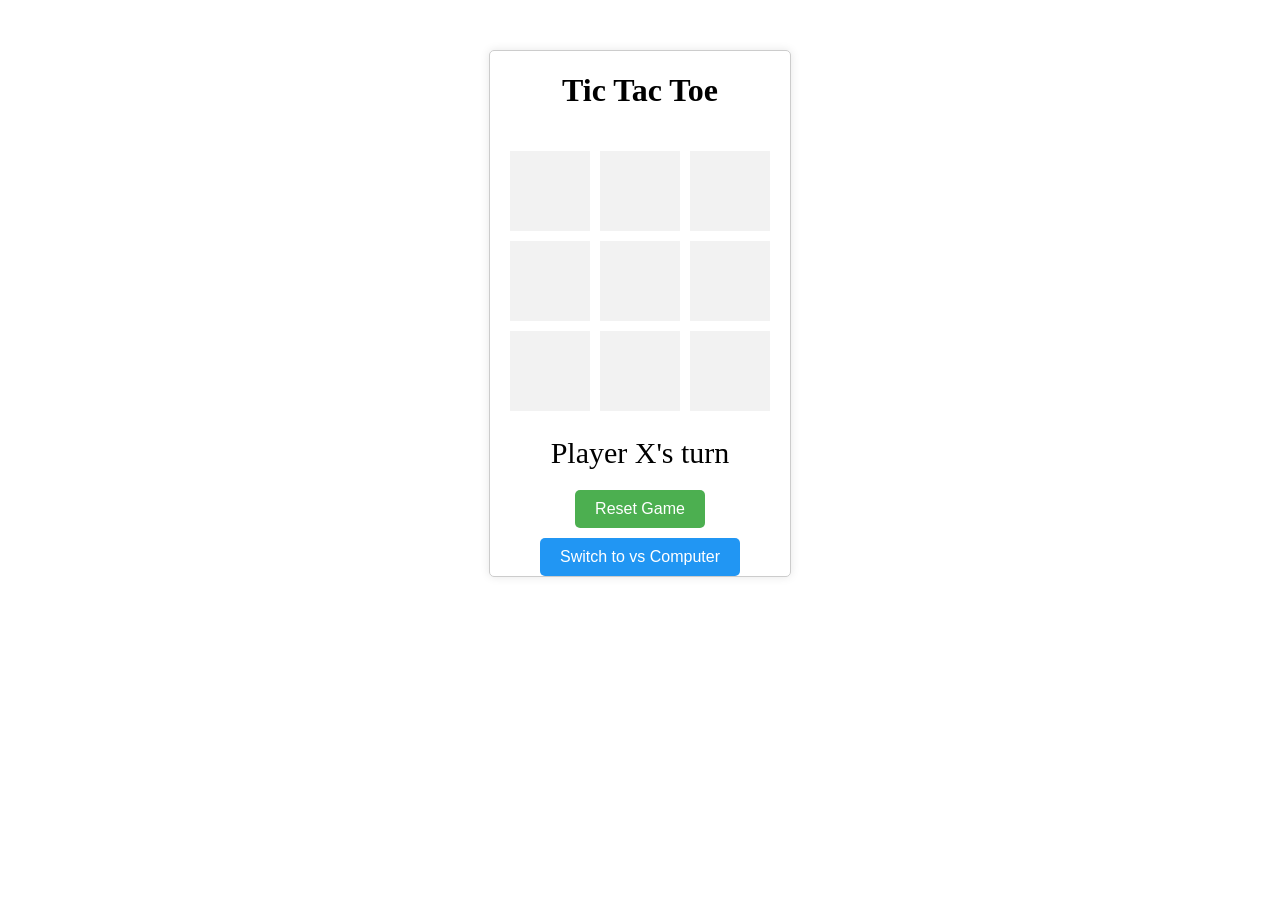
<file: tick-tac-toe.html>
<!DOCTYPE html>
<html lang="en">
<head>
    <meta charset="UTF-8">
    <meta name="viewport" content="width=device-width, initial-scale=1.0">
    <title>TTT</title>
</head>
<style>
    .game {
        width: 300px;
        margin: 50px auto;
        border: 1px solid #ccc;
        border-radius: 5px;
        box-shadow: 0 0 10px rgba(0, 0, 0, 0.1);
        text-align: center;
    }


    .board{
        display: grid;
        grid-template-columns: repeat(3, 1fr);
        gap: 10px;
        padding: 20px;
    }



    .cell{
        width: 80px;
        height: 80px;
        background-color: #f2f2f2;
        display: flex;
        align-items: center;
        justify-content: center;
        font-size: 24px;
        cursor: pointer;
    }

    .cell:active{
        transform: translateY(5px)
    }


    .cell:hover{
        background-color: #e0dddd ;
    }


    .result {
        font-size: 30px;
        margin-top: 5px;
    }


    .reset-btn {
        margin-top: 20px;
        padding: 10px 20px;
        font-size: 16px;
        cursor: pointer;
        background-color: #4CAF50;
        color: white;
        border: none;
        border-radius: 5px;
    }

    .reset-btn:hover {
        background-color: #45a049;
    }

    .mode-btn {
        margin-top: 10px;
        padding: 10px 20px;
        font-size: 16px;
        cursor: pointer;
        background-color: #2196F3;
        color: white;
        border: none;
        border-radius: 5px;
    }

    .mode-btn:hover {
        background-color: #0b7dda;
    }

    
</style>
<body>
    <div class="game">
        <h1>Tic Tac Toe</h1>
        <div class="board" id="board">
            <div class="cell" data-index="0"></div>
            <div class="cell" data-index="1"></div>
            <div class="cell" data-index="2"></div>
            <div class="cell" data-index="3"></div>
            <div class="cell" data-index="4"></div>
            <div class="cell" data-index="5"></div>
            <div class="cell" data-index="6"></div>
            <div class="cell" data-index="7"></div>
            <div class="cell" data-index="8"></div>
        </div>
        <div class="result" id="result">Player X's turn</div>
        <button class="reset-btn" id="resetbtn">Reset Game</button>
        <button class="mode-btn" id="modebtn">Switch to vs Computer</button>
    </div>
    <script>
        const board = document.getElementById('board');
        const resultElement = document.getElementById('result');
        const modeBtn = document.getElementById('modebtn');
        let currentPlayer = 'X';
        let gameState = ['', '', '', '', '', '', '', '', ''];
        let isVsComputer = false;
        const winningCombinations = [
            [0, 1, 2],
            [3, 4, 5],
            [6, 7, 8],
            [0, 3, 6],
            [1, 4, 7],
            [2, 5, 8],
            [0, 4, 8],
            [2, 4, 6]
        ];

        function handleClick(e) {
            if (e.target.classList.contains('cell')) {
                const index = e.target.getAttribute('data-index');
                if (gameState[index] === '' && (!isVsComputer || currentPlayer === 'X')) {
                    gameState[index] = currentPlayer;
                    e.target.textContent = currentPlayer;
                    if (checkWin()) {
                        resultElement.textContent = `Player ${currentPlayer} wins!`;
                        board.removeEventListener('click', handleClick);
                    } else if (gameState.every(cell => cell !== '')) {
                        resultElement.textContent = "It's a tie!";
                    } else {
                        currentPlayer = currentPlayer === 'X' ? 'O' : 'X';
                        resultElement.textContent = `Player ${currentPlayer}'s turn`;
                        if (isVsComputer && currentPlayer === 'O') {
                            setTimeout(makeComputerMove, 500);
                        }
                    }
                }
            }
        }

        board.addEventListener('click', handleClick);

        function checkWin() {
            return winningCombinations.some(combination => {
                return combination.every(index => gameState[index] === currentPlayer);
            });
        }

        function makeComputerMove() {
            const bestMove = getBestMove();
            if (bestMove !== -1) {
                gameState[bestMove] = 'O';
                document.querySelector(`[data-index="${bestMove}"]`).textContent = 'O';
                if (checkWin()) {
                    resultElement.textContent = 'Computer wins!';
                    board.removeEventListener('click', handleClick);
                } else if (gameState.every(cell => cell !== '')) {
                    resultElement.textContent = "It's a tie!";
                } else {
                    currentPlayer = 'X';
                    resultElement.textContent = `Player ${currentPlayer}'s turn`;
                }
            }
        }

        function getBestMove() {
            
            for (let i = 0; i < 9; i++) {
                if (gameState[i] === '') {
                    gameState[i] = 'O';
                    if (checkWin()) {
                        gameState[i] = '';
                        return i;
                    }
                    gameState[i] = '';
                }
            }
           
            for (let i = 0; i < 9; i++) {
                if (gameState[i] === '') {
                    gameState[i] = 'X';
                    if (checkWin()) {
                        gameState[i] = '';
                        return i;
                    }
                    gameState[i] = '';
                }
            }
            
            if (gameState[4] === '') return 4;
            
            const corners = [0, 2, 6, 8];
            for (let corner of corners) {
                if (gameState[corner] === '') return corner;
            }
            
            for (let i = 0; i < 9; i++) {
                if (gameState[i] === '') return i;
            }
            return -1;
        }

        function resetGame() {
            gameState = ['', '', '', '', '', '', '', '', ''];
            currentPlayer = 'X';
            resultElement.textContent = `Player ${currentPlayer}'s turn`;
            document.querySelectorAll('.cell').forEach(cell => cell.textContent = '');
            board.addEventListener('click', handleClick);
        }

        function toggleMode() {
            isVsComputer = !isVsComputer;
            modeBtn.textContent = isVsComputer ? 'Switch to 2 Players' : 'Switch to vs Computer';
            resetGame();
        }

        document.getElementById('resetBtn').addEventListener('click', resetGame);
        modeBtn.addEventListener('click', toggleMode);



    </script>
</body>
</html>
</file>
